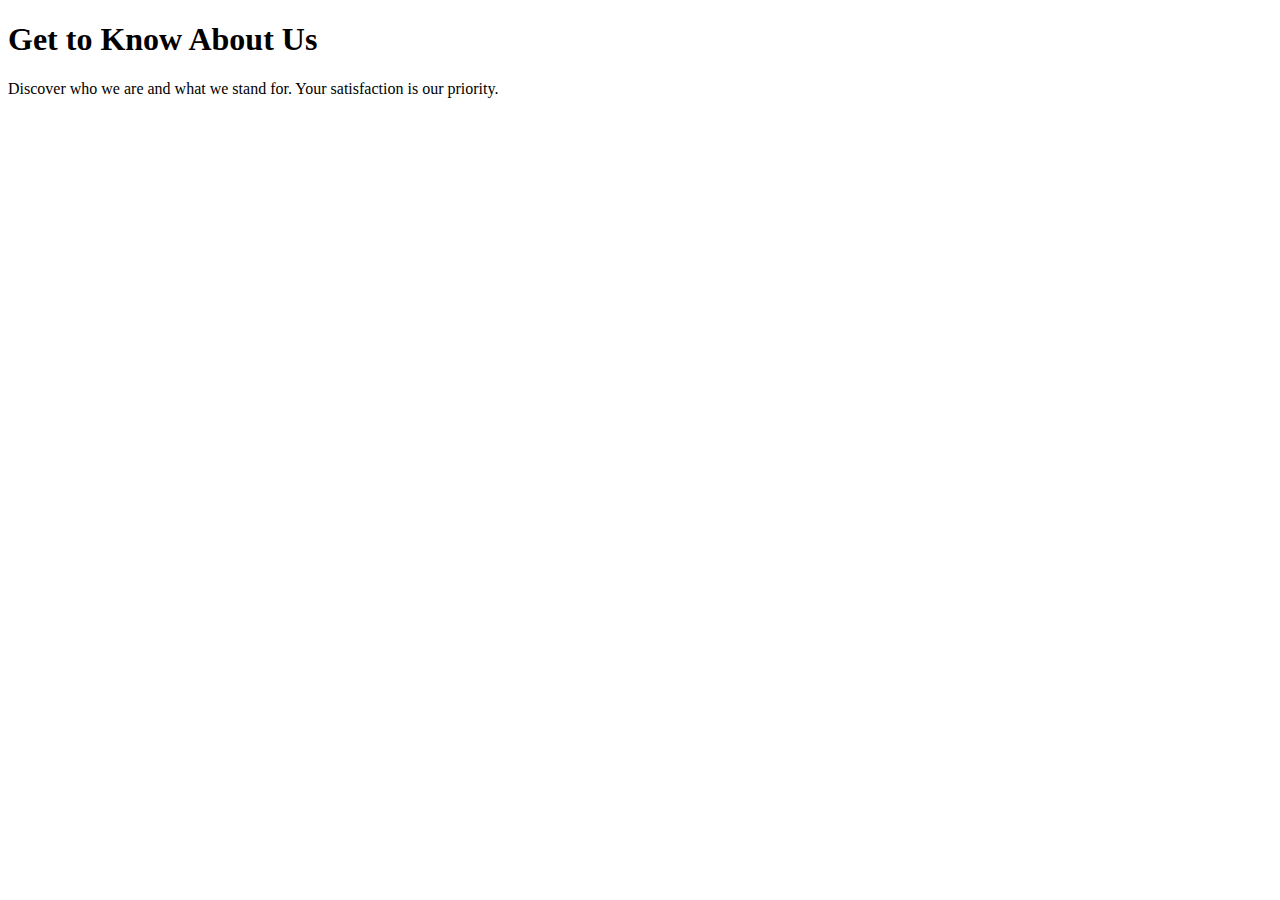
<file: about.html>
<!DOCTYPE html>
<html lang="en">
<head>
    <meta charset="UTF-8">
    <meta name="viewport" content="width=device-width, initial-scale=1.0">
    <link rel="stylesheet" href="C:\Users\SPECTRE\Desktop\acekicks ai 2\styles.css">
    <title>About Us Page</title>
</head>
<body>
    <div class="content">
        <h1>Get to Know About Us</h1>
        <p>Discover who we are and what we stand for. Your satisfaction is our priority.</p>
    </div>
</body>
</html>
</file>
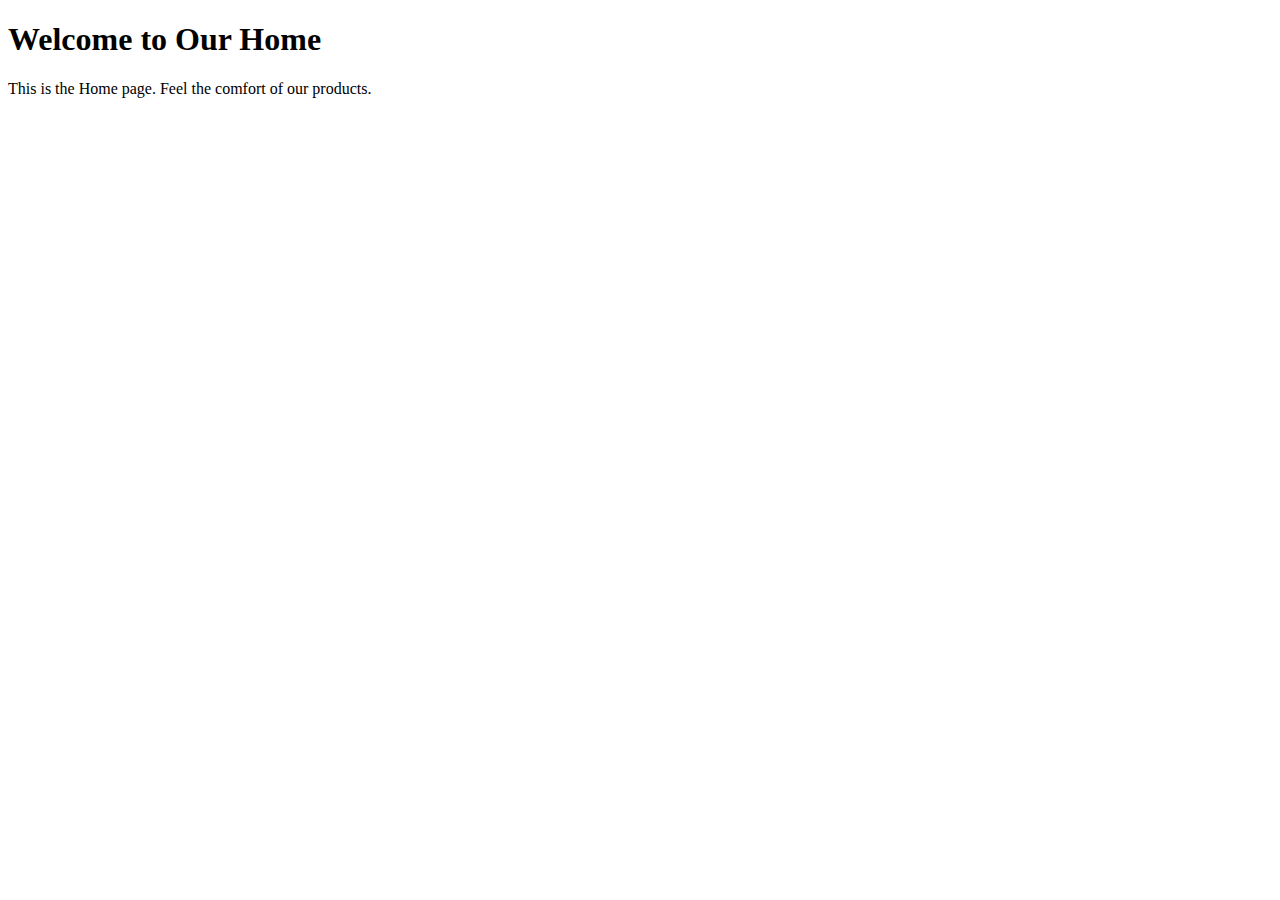
<file: home.html>
<!DOCTYPE html>
<html lang="en">
<head>
    <meta charset="UTF-8">
    <meta name="viewport" content="width=device-width, initial-scale=1.0">
    <link rel="stylesheet" href="C:\Users\SPECTRE\Desktop\acekicks ai 2\styles.css">
    <title>Home Page</title>
</head>
<body>
    <div class="content">
        <h1>Welcome to Our Home</h1>
        <p>This is the Home page. Feel the comfort of our products.</p>
    </div>
</body>
</html
</file>
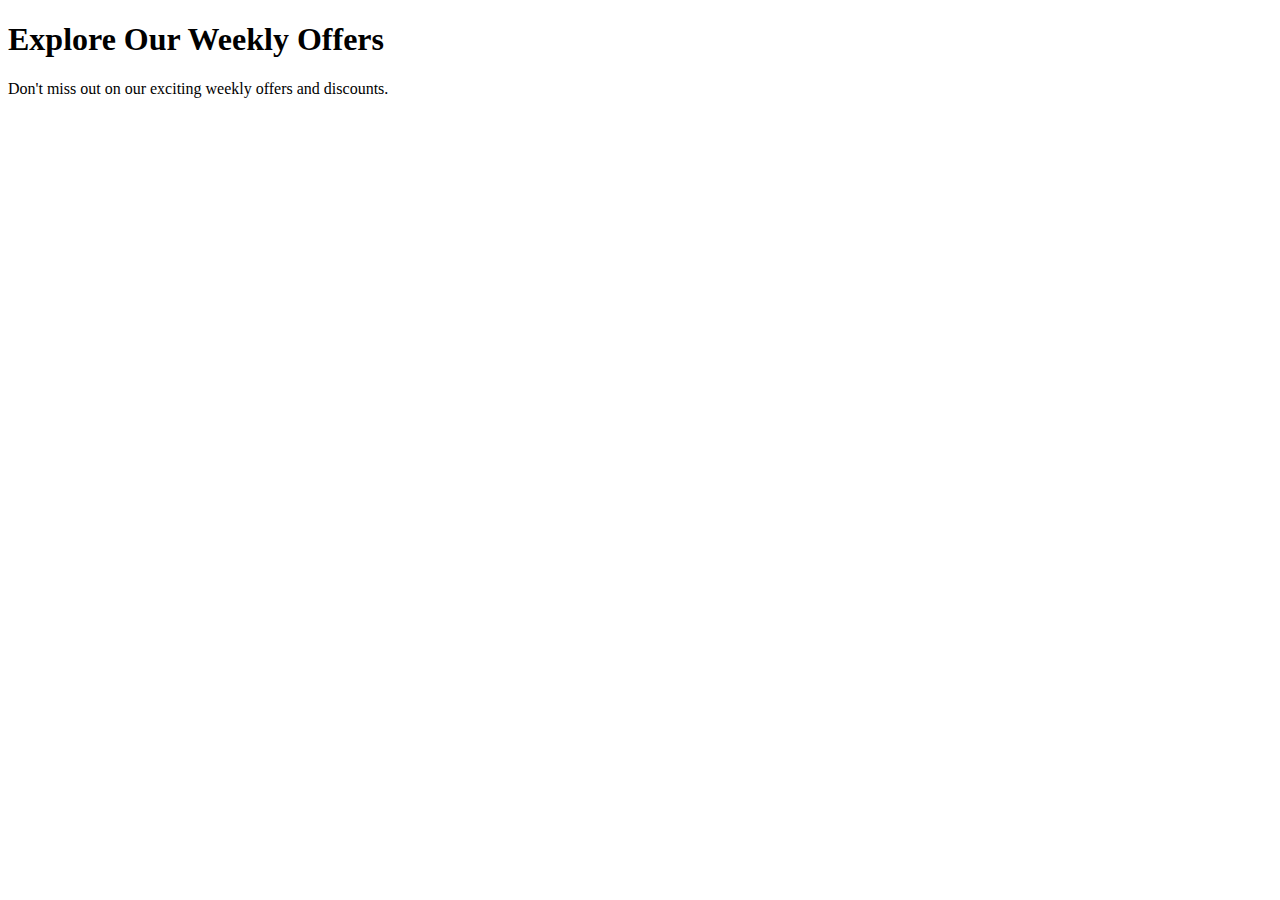
<file: weekly.html>
<!DOCTYPE html>
<html lang="en">
<head>
    <meta charset="UTF-8">
    <meta name="viewport" content="width=device-width, initial-scale=1.0">
    <link rel="stylesheet" href="C:\Users\SPECTRE\Desktop\acekicks ai 2\styles.css">
    <title>Weekly Offers Page</title>
</head>
<body>
    <div class="content">
        <h1>Explore Our Weekly Offers</h1>
        <p>Don't miss out on our exciting weekly offers and discounts.</p>
    </div>
</body>
</html>
</file>
